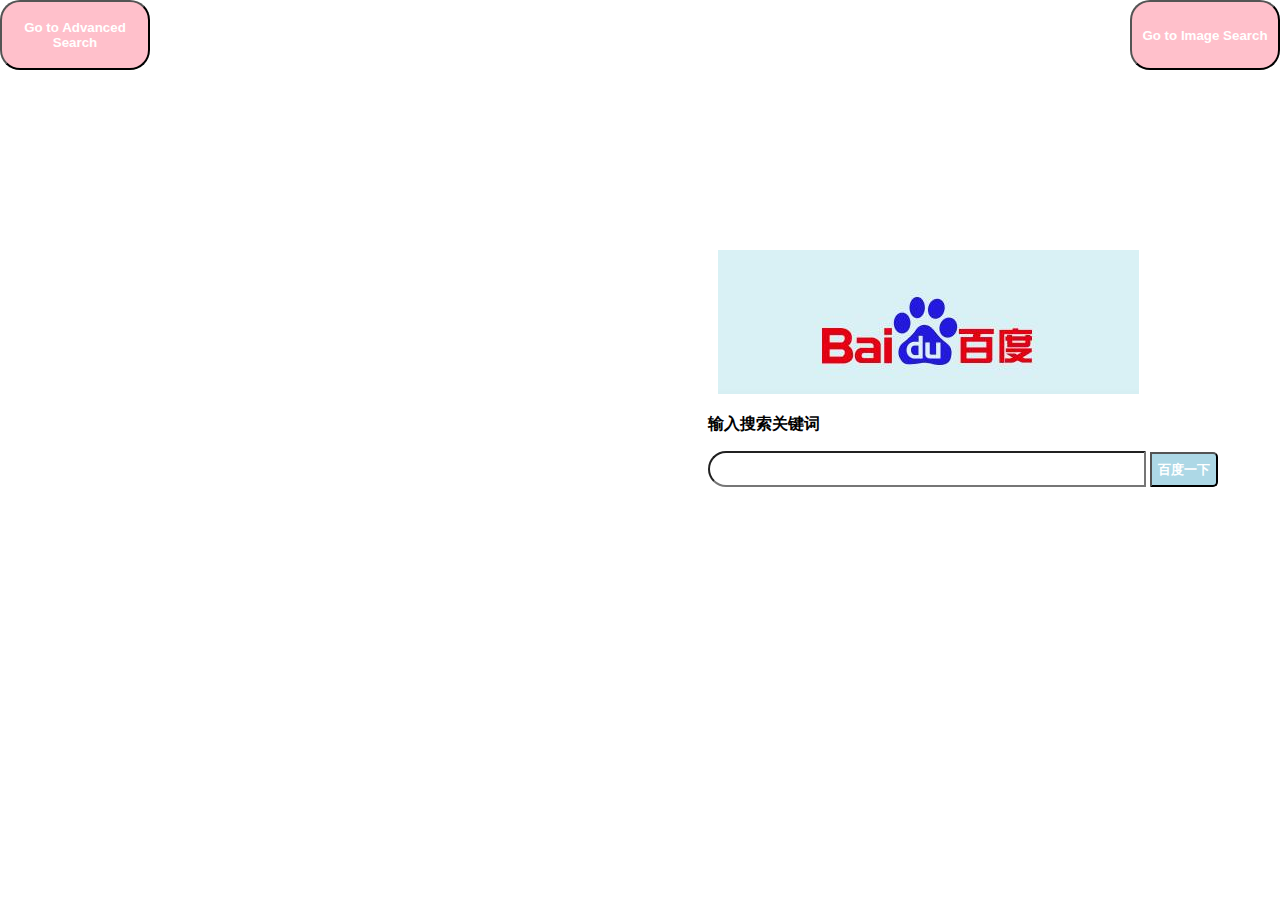
<file: Index.html>
<!DOCTYPE html>
<html lang="en">
<head>
    <meta charset="UTF-8">
    <title>BaiduSearch</title>
    <link rel="stylesheet" type="text/css" href="style.css"/>
</head>



<body>
<div class="rightdiv" style="width:150px; height:70px;">
  <a href="imagesearch.html">
      <button class="but1" text="Go to ImageSearch">Go to Image Search</button>
  </a>
</div>

<div  id="TextSearch" style="margin-left:700px;margin-top:250px;width:600px;height:300px;">
    <img src="baidu.jpg" style="margin-left:10px">
    <form action="https://www.baidu.com/s?" >
        <p style="font-weight:bold;">输入搜索关键词<p>
        <input id="search input box" class="input1" type="text" name="wd">
        <input id="SearchBottom" type="submit" value="百度一下">
    </form>
</div>

<div class="leftdiv" style="width:150px; height:70px;">
    <a href="AdvancedSearch.html">
    <button class="but1">Go to Advanced Search</button>
    </a>
</div>
</body>
</html>
</file>
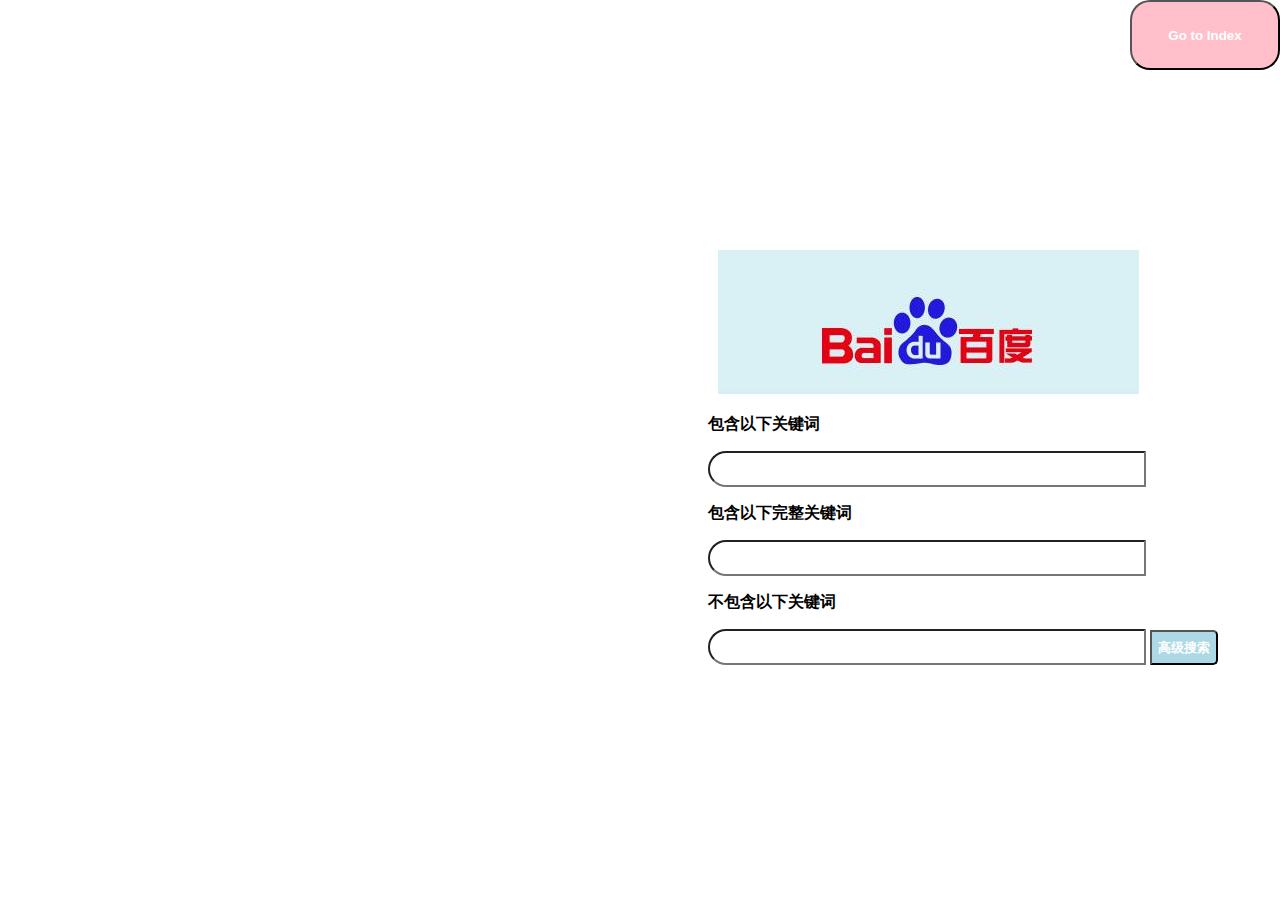
<file: AdvancedSearch.html>
<!DOCTYPE html>
<html lang="en">
<head>
    <meta charset="UTF-8">
    <title>AdvancedSearch</title>
    <link rel="stylesheet" type="text/css" href="style.css">
</head>
<body>

    <div class="rightdiv" style="width:150px; height:70px;">
        <a href="Index.html">
        <button class="but1">Go to Index</button>
        </a>
    </div>

    <div  id="TextSearch" style="margin-left:700px;margin-top:250px;width:600px;height:300px;">
        <img src="baidu.jpg" style="margin-left:10px">
        <form action="https://www.baidu.com/s?" >
            <p style="font-weight:bold;">包含以下关键词<p>
            <input id="search input box" class="input1" type="text" name="q1">
            <p style="font-weight:bold;">包含以下完整关键词<p>
            <input class="input1" type="text" name="q2">
            <p style="font-weight:bold;">不包含以下关键词<p>
            <input name="q4" class="input1" type="text">
            <input id="SearchBottom" type="submit" value="高级搜索">
            <input name="tn" value="baiduiadv" style="display: none;">
        </form>
    </div>
    
</body>
</html>
</file>
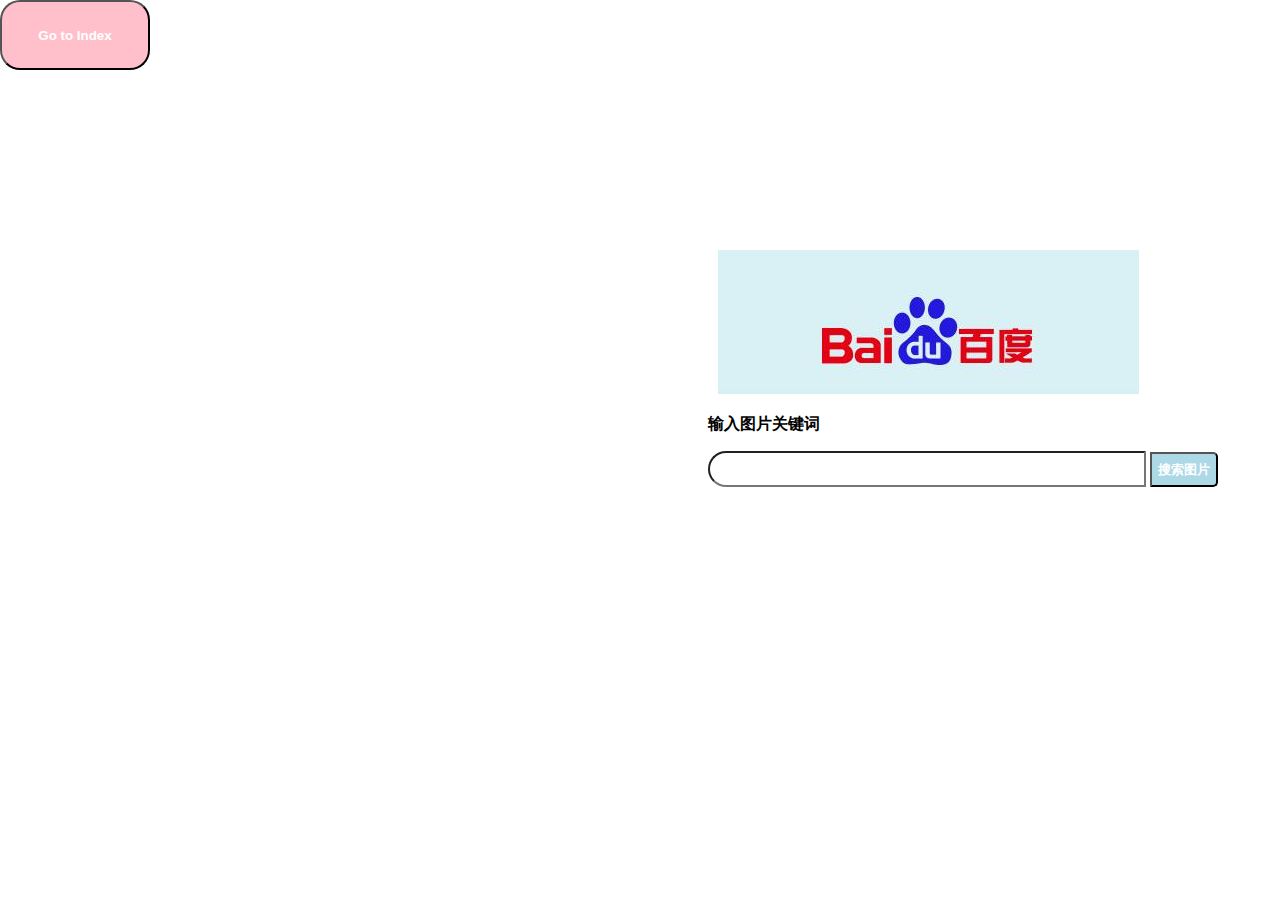
<file: imagesearch.html>
<!DOCTYPE html>
<html lang="en">
<head>
    <meta charset="UTF-8">
    <title>ImageSearch</title>
    <link rel="stylesheet" type="text/css" href="style.css"/>
</head>
<body>

    <div  id="TextSearch" style="margin-left:700px;margin-top:250px;width:600px;height:300px;">
        <img src="baidu.jpg" style="margin-left:10px">
        <form action="https://image.baidu.com/search/index" >
            <p style="font-weight:bold;">输入图片关键词<p>
            <input name="tn" value="baiduimage" style="display: none;">
            <input id="search input box" class="input1" type="text" name="word">
            <input id="SearchBottom" type="submit" value="搜索图片">
        </form>
    </div>
    <div class="leftdiv" style="width:150px; height:70px;">
    <a href="Index.html">
    <button class="but1">Go to Index</button>
    </a>
</div>
</body>
</html>
</file>
<file: style.css>
.rightdiv{
    position:absolute;
    top:0;
    right:0;
 }
 .leftdiv{
    position:absolute;
    top:0;
    left:0;
 }
 .but1{
     color:white;
     background-color:pink;
     width:150px;
     height:70px;
     border-radius:20px;
     font-weight:bold;
 }

 .input1{

    border-radius:25px 0px 0px 25px;
    width:430px;
    height:30px;

 }

 #SearchBottom{
    height:35px; color:white; background-color:lightblue;border-radius:0px 5px 5px 0px;font-weight:bold;
 }
</file>
